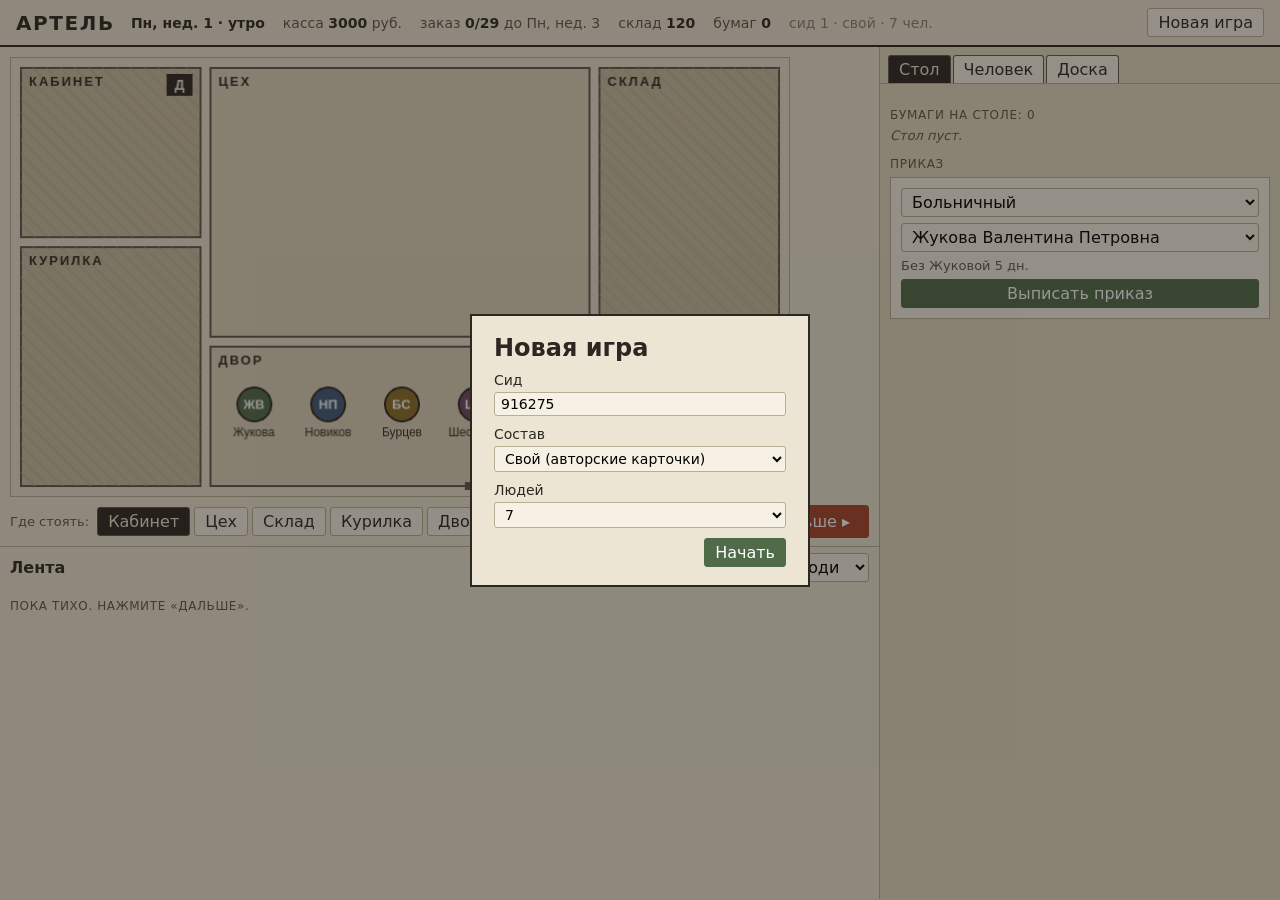
<file: artel-01/index.html>
<!doctype html>
<html lang="ru">
  <head>
    <meta charset="UTF-8" />
    <meta name="viewport" content="width=device-width, initial-scale=1.0" />
    <title>Артель-01</title>
    <script type="module" crossorigin src="./assets/index-DAvr4Hv-.js"></script>
    <link rel="modulepreload" crossorigin href="./assets/CanvasPool-D071ZhP4.js">
    <link rel="modulepreload" crossorigin href="./assets/canvasUtils-G1F85v5_.js">
    <link rel="modulepreload" crossorigin href="./assets/RenderTargetSystem-BssNwx7J.js">
    <link rel="modulepreload" crossorigin href="./assets/getTextureBatchBindGroup-hK4Xhp7N.js">
    <link rel="modulepreload" crossorigin href="./assets/getTexelRangeRects-n9rC3yLB.js">
    <link rel="stylesheet" crossorigin href="./assets/index-DbycRI6S.css">
  </head>
  <body>
    <div id="app">
      <header id="top">
        <h1>Артель</h1>
        <div id="status"></div>
        <div class="spacer"></div>
        <button id="btn-new" class="ghost">Новая игра</button>
      </header>
      <main>
        <section id="left">
          <div id="plan"></div>
          <div id="controls">
            <div id="places"></div>
            <div id="caption"></div>
            <button id="btn-next">Дальше ▸</button>
          </div>
          <div id="log-wrap">
            <div class="log-head">
              <b>Лента</b>
              <span><select id="log-place"></select> <select id="log-filter"></select></span>
            </div>
            <div id="log"></div>
          </div>
        </section>
        <aside id="right">
          <nav id="tabs">
            <button data-tab="desk">Стол</button>
            <button data-tab="card">Человек</button>
            <button data-tab="board">Доска</button>
          </nav>
          <div id="tab-desk" class="tab"></div>
          <div id="tab-card" class="tab"></div>
          <div id="tab-board" class="tab"></div>
        </aside>
      </main>
      <div id="modal" hidden></div>
      <div id="toast" hidden></div>
      <div id="debug" hidden></div>
    </div>
  </body>
</html>
</file>
<file: artel-01/assets/index-DbycRI6S.css>
:root{--paper:#ece5d3;--paper-2:#e2d9c2;--ink:#2c2721;--ink-2:#5d564b;--line:#b9ad92;--rust:#a4442c;--green:#4f6b4a;--gold:#b08a2e;--card:#f6f1e4;--shadow:0 1px 0 #00000014;color:var(--ink);background:var(--paper);font-family:PT Sans,Segoe UI,system-ui,sans-serif}*{box-sizing:border-box}body{background:var(--paper);margin:0}button{font:inherit;cursor:pointer;border:1px solid var(--ink-2);background:var(--card);color:var(--ink);border-radius:3px;padding:4px 10px}button:hover:not(:disabled){background:#fff}button:disabled{opacity:.45;cursor:default}button.ghost{border-color:var(--line)}button.primary{background:var(--green);color:#fff;border-color:var(--green)}button.danger{color:var(--rust);border-color:var(--rust)}button.on{background:var(--ink);color:var(--paper)}select,input{font:inherit;border:1px solid var(--line);background:var(--card);border-radius:3px;padding:3px 6px}#top{border-bottom:2px solid var(--ink);align-items:center;gap:16px;padding:8px 16px;display:flex}#top h1{letter-spacing:.08em;text-transform:uppercase;margin:0;font-size:20px}#status{color:var(--ink-2);gap:18px;font-size:14px;display:flex}#status b{color:var(--ink)}.spacer{flex:1}main{grid-template-columns:minmax(0,1fr) 400px;gap:0;height:calc(100vh - 48px);display:grid}#left{border-right:1px solid var(--line);flex-direction:column;min-width:0;display:flex}#plan{padding:10px 10px 0}#plan canvas{border:1px solid var(--line);max-width:100%;height:auto;display:block}#controls{align-items:center;gap:10px;padding:8px 10px;display:flex}#places{flex-wrap:wrap;gap:4px;display:flex}#places span{color:var(--ink-2);align-self:center;margin-right:4px;font-size:13px}#caption{color:var(--ink-2);flex:1;min-height:1.2em;font-style:italic}#btn-next{background:var(--rust);color:#fff;border-color:var(--rust);padding:6px 18px;font-size:16px}#log-wrap{border-top:1px solid var(--line);flex-direction:column;flex:1;min-height:0;display:flex}.log-head{justify-content:space-between;align-items:center;padding:6px 10px;display:flex}#log{flex:1;padding:0 10px 16px;font-size:14px;line-height:1.45;overflow-y:auto}#log .when{text-transform:uppercase;letter-spacing:.05em;color:var(--ink-2);margin:10px 0 2px;font-size:12px}#log .line{border-left:2px solid #0000;padding:1px 0 1px 10px}#log .line.full{border-left-color:var(--green)}#log .line.salient{font-weight:600}#log .line.summary{color:var(--ink-2);font-size:13px}#right{background:var(--paper-2);flex-direction:column;min-height:0;display:flex}#tabs{border-bottom:1px solid var(--line);gap:2px;padding:8px 8px 0;display:flex}#tabs button{border-bottom:none;border-radius:3px 3px 0 0}.tab{flex:1;padding:10px;display:none;overflow-y:auto}.tab.show{display:block}.banner{border:1px dashed var(--gold);background:#f3e3c3;margin-bottom:10px;padding:8px 10px;font-size:14px}.paper{background:var(--card);border:1px solid var(--line);box-shadow:var(--shadow);margin-bottom:10px;padding:10px 12px;position:relative}.paper.new:after{content:"новое";color:var(--rust);text-transform:uppercase;font-size:11px;position:absolute;top:8px;right:10px}.paper h3{margin:0 0 4px;font-size:15px}.paper .meta{color:var(--ink-2);margin-bottom:6px;font-size:12px}.paper .body{margin-bottom:6px;font-size:14px}.paper .cost{color:var(--ink-2);border-top:1px dotted var(--line);margin-bottom:8px;padding-top:4px;font-size:13px}.paper .acts{flex-wrap:wrap;gap:6px;display:flex}.paper .chosen{color:var(--green);font-size:13px;font-weight:600}.section-title{text-transform:uppercase;letter-spacing:.06em;color:var(--ink-2);margin:14px 0 6px;font-size:12px}.order-form{background:var(--card);border:1px solid var(--line);gap:6px;padding:10px;display:grid}.order-form .cost{color:var(--ink-2);font-size:13px}.card h2{margin:0 0 2px;font-size:18px}.card .sub{color:var(--ink-2);margin-bottom:8px;font-size:14px}.card ul{margin:4px 0 8px;padding-left:18px;font-size:14px}.card .empty{color:var(--ink-2);font-size:13px;font-style:italic}.people-list{flex-wrap:wrap;gap:4px;margin-bottom:10px;display:flex}#modal{background:#1e1a1473;justify-content:center;align-items:center;display:flex;position:fixed;inset:0}#modal[hidden]{display:none}#modal .box{background:var(--paper);border:2px solid var(--ink);gap:10px;min-width:340px;padding:18px 22px;display:grid}#modal h2{margin:0}#modal label{gap:4px;font-size:14px;display:grid}#toast{background:var(--ink);color:var(--paper);border-radius:3px;padding:8px 14px;font-size:14px;position:fixed;bottom:18px;left:50%;transform:translate(-50%)}#toast[hidden]{display:none}#debug{color:#d9d2bf;background:#1f1c18;border:1px solid #000;width:460px;max-height:80vh;padding:10px;font:12px/1.4 ui-monospace,monospace;position:fixed;top:52px;right:410px;overflow:auto}#debug[hidden]{display:none}
</file>
